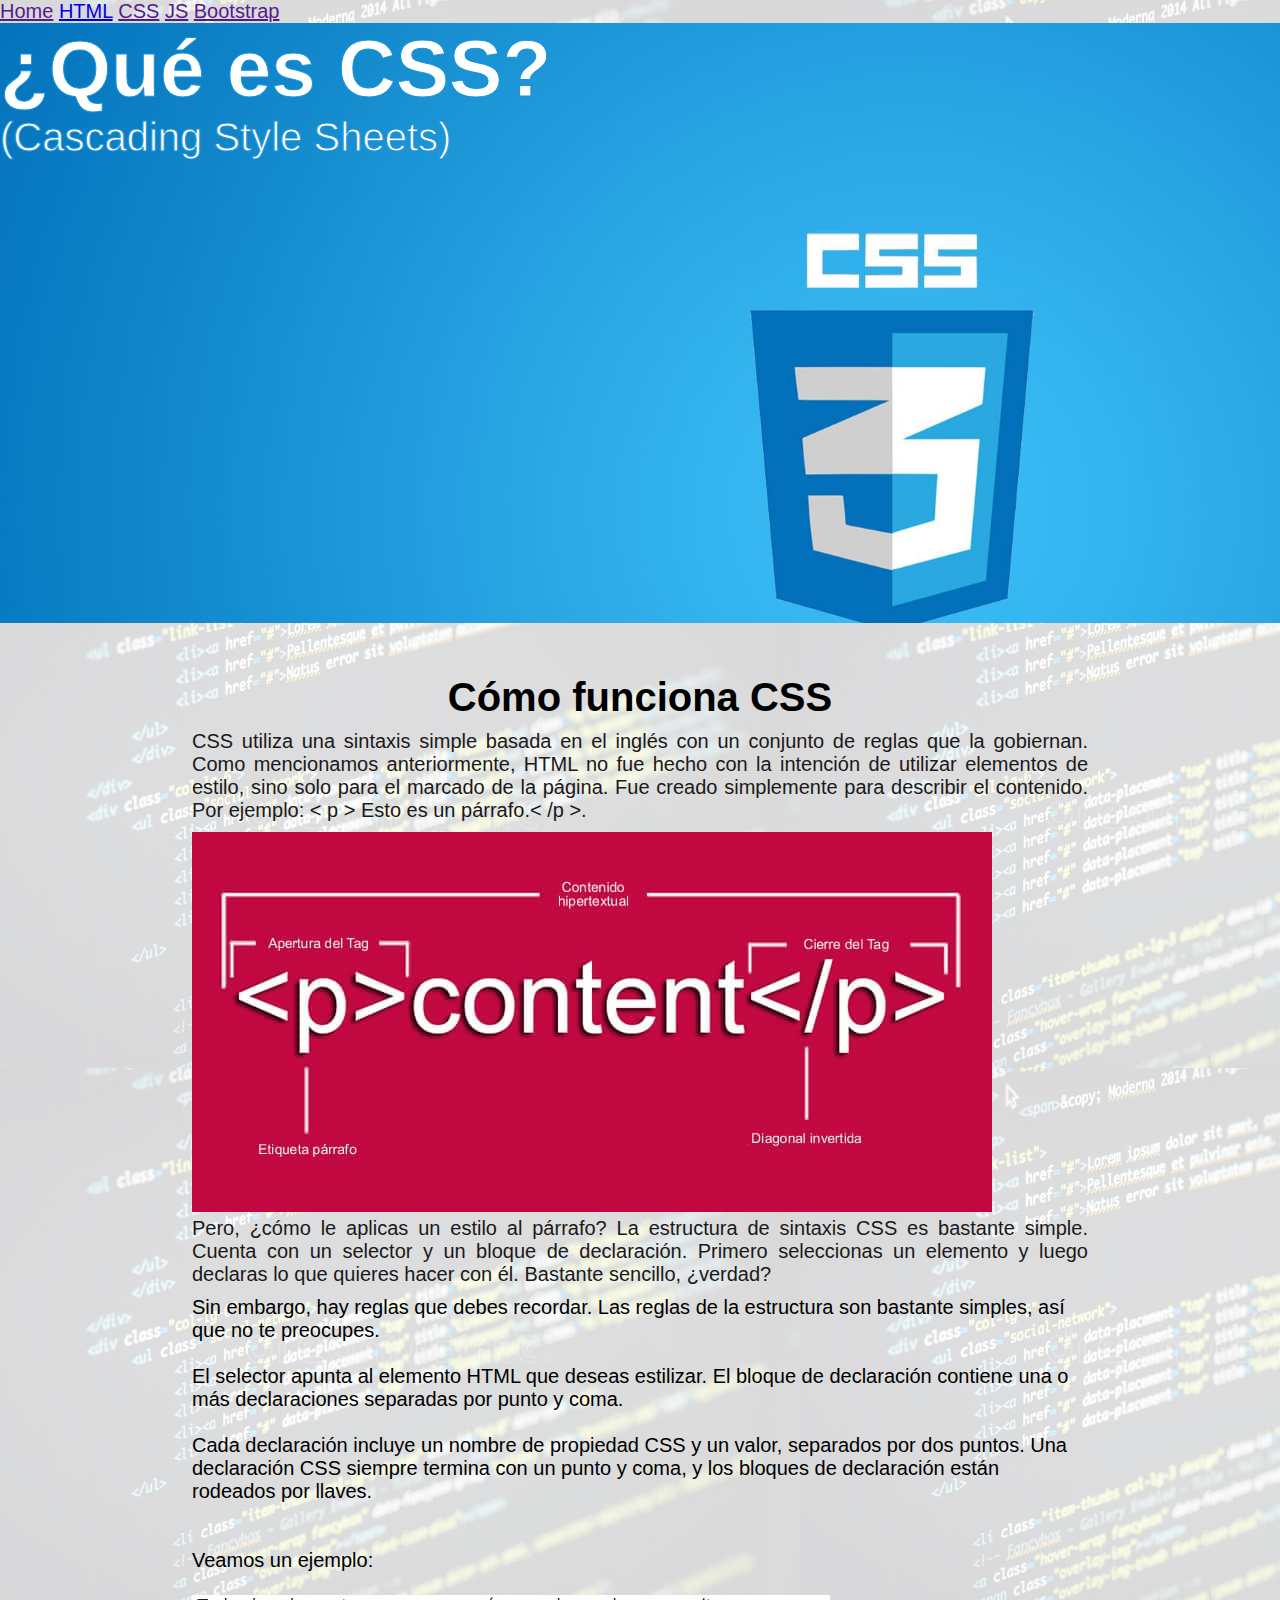
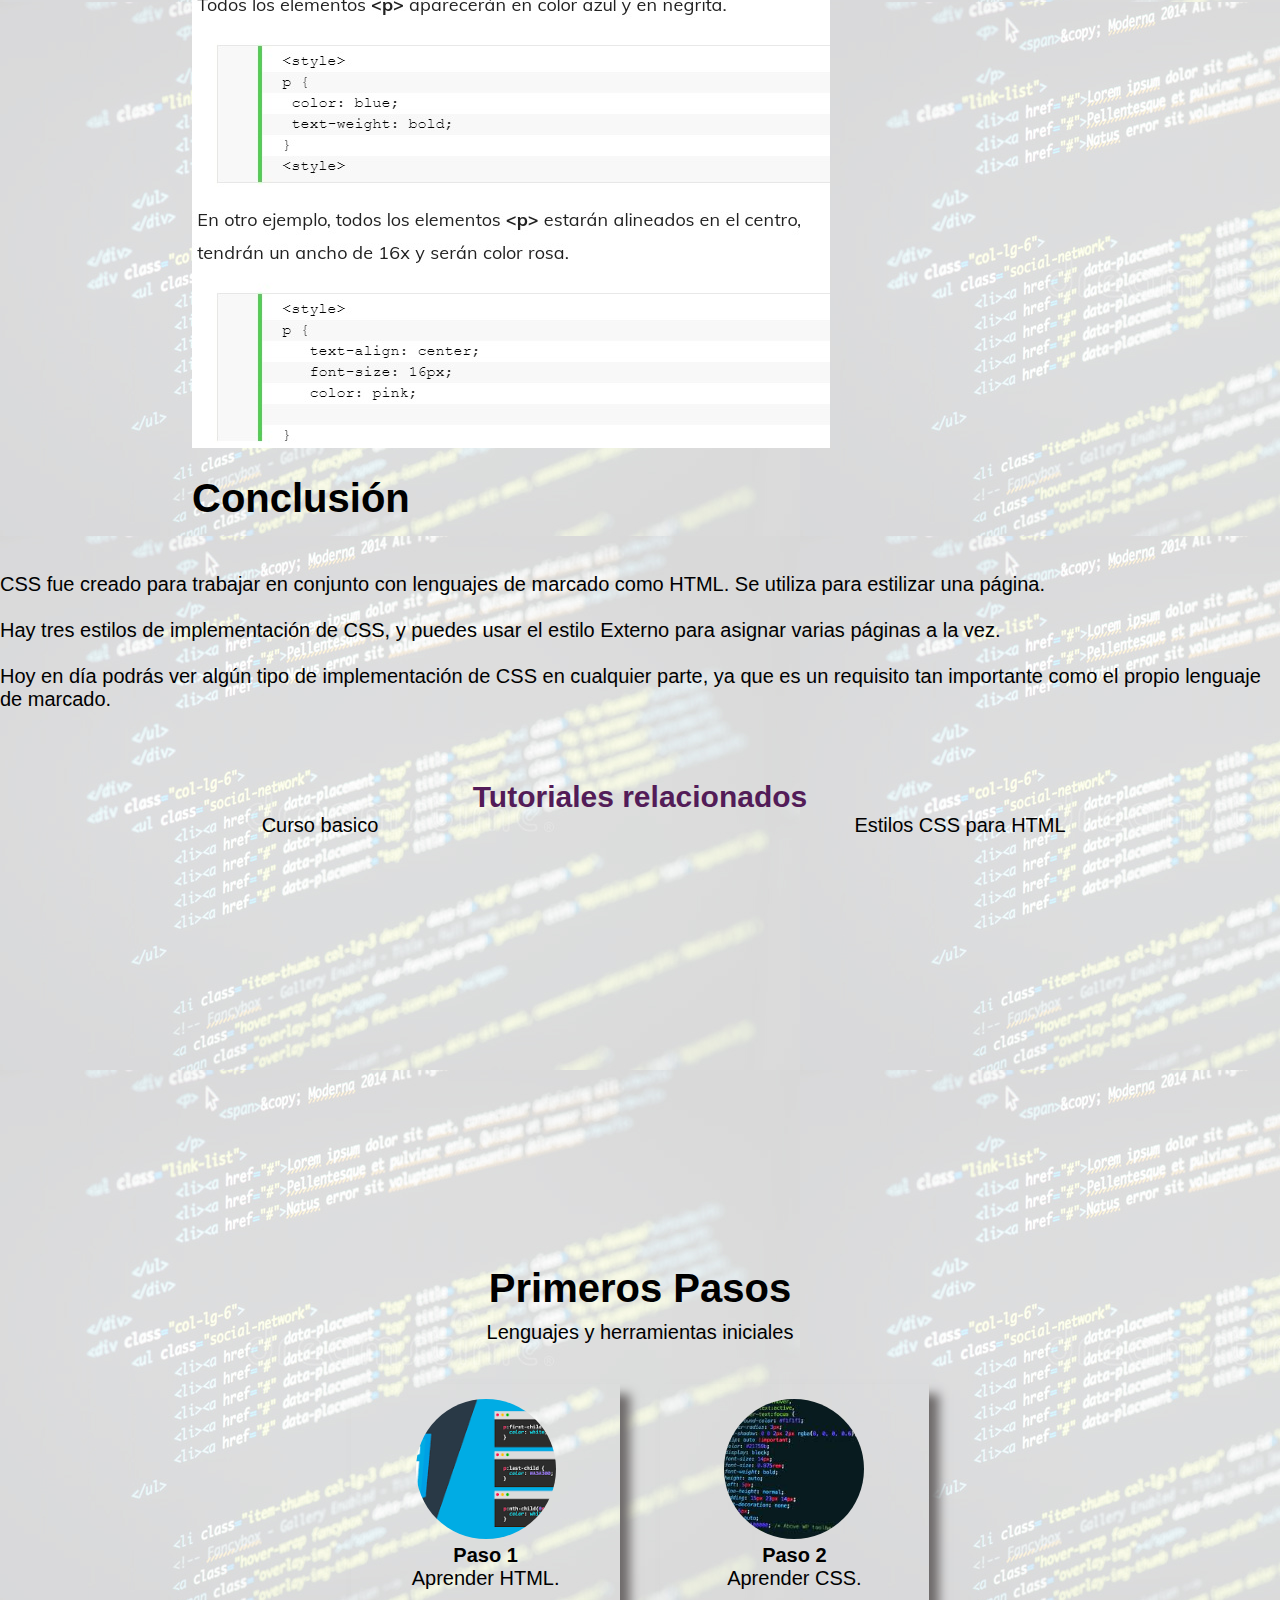
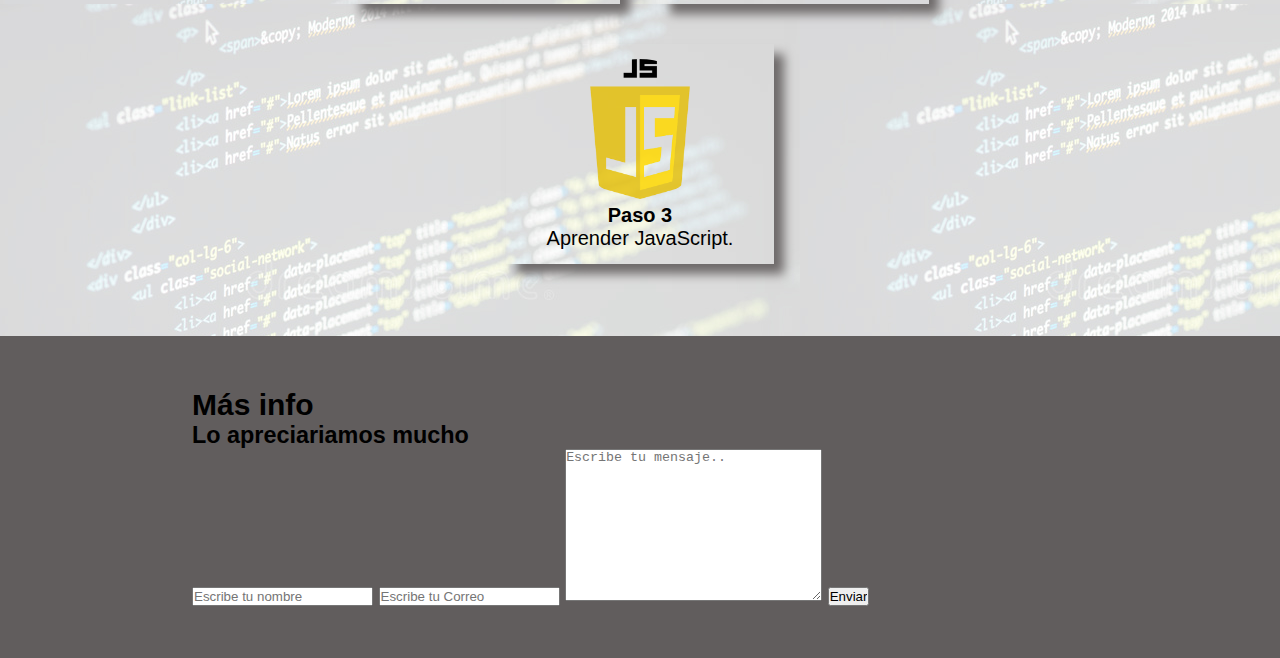
<file: index.html>
<!DOCTYPE html>
<html lang="en">
  <head>
    <meta charset="UTF-8" />
    <meta name="viewport" content="width=device-width, initial-scale=1.0" />
    <title>CSS</title>
    <link rel="stylesheet" href="css/style.css" />
  </head>

  <body>
    <!-- Menu inicio -->
    <div>
      <a href="">Home</a>
      <a href="../taller2/queEs.html">HTML</a>
      <a href="">CSS</a>
      <a href="">JS</a>
      <a href="">Bootstrap</a>
    </div>
    
    <!-- Menu fin -->
    <!-- Header inicio -->
    <header>
      
    <div class="titulo">
        <div><h1 class="titulo">¿Qué es CSS?</h1></div>
        <div><h2 class="subTitulo">(Cascading Style Sheets)</h2>
      </div>
    </header>
    <!-- Header fin -->
    <!-- Main inicio -->
    <main>
      <section class="acercaDe">
        <div class="contenedor">
          <h2 class="tituloDesarrollo">Cómo funciona CSS</h2>
          <p class="parrafos">
            CSS utiliza una sintaxis simple basada en el inglés con un conjunto
            de reglas que la gobiernan. Como mencionamos anteriormente, HTML no
            fue hecho con la intención de utilizar elementos de estilo, sino
            solo para el marcado de la página. Fue creado simplemente para
            describir el contenido. Por ejemplo: < p > Esto es un párrafo.< /p
            >.
          </p>
          
            <img src="img/imagen1" alt="">
         
          
         
         <p class="parrafos">
            Pero, ¿cómo le aplicas un estilo al párrafo? La estructura de sintaxis CSS es bastante simple. Cuenta con un selector y un bloque de declaración. Primero seleccionas un elemento y luego declaras lo que quieres hacer con él. Bastante sencillo, ¿verdad?
            <p> Sin embargo, hay reglas que debes recordar. Las reglas de la estructura son bastante simples, así que no te preocupes.</p><br>

            <p>El selector apunta al elemento HTML que deseas estilizar. El bloque de declaración contiene una o más declaraciones separadas por punto y coma.</p><br>

            <p>Cada declaración incluye un nombre de propiedad CSS y un valor, separados por dos puntos. Una declaración CSS siempre termina con un punto y coma, y ​​los bloques de declaración están rodeados por llaves.</p><br><br>

            <p>Veamos un ejemplo:</p><br>
            <img src="img/ejemplo2.jpg" alt=""><br><br>
            <h1 class="titulo">Conclusión</h1>
          </div>
           <div>
              <li >CSS fue creado para trabajar en conjunto con lenguajes de marcado como HTML. Se utiliza para estilizar una página.</li><br>
              <li>Hay tres estilos de implementación de CSS, y puedes usar el estilo Externo para asignar varias páginas a la vez.</li><br>
             <li>Hoy en día podrás ver algún tipo de implementación de CSS en cualquier parte, ya que es un requisito tan importante como el propio lenguaje de marcado.</li><br>
          </div> 
         </p><br><br>
           <h2 class="tutoriales">Tutoriales relacionados</h2>

         
          
        </div>
      </section>
      <section class="galeria">
        
        <div class="imagenes">
          <p>Curso basico</p>
          <iframe width="500" height="500" src="https://www.youtube.com/embed/24gNhTcy6pw" frameborder="0" allow="accelerometer; autoplay; clipboard-write; encrypted-media; gyroscope; picture-in-picture" allowfullscreen></iframe>
        </div>
        <div class="imagenes">
          <p>Estilos CSS para HTML</p>
          <iframe width="500" height="500" src="https://www.youtube.com/embed/cwaPhs5RKIE" frameborder="0" allow="accelerometer; autoplay; clipboard-write; encrypted-media; gyroscope; picture-in-picture" allowfullscreen></iframe>
        </div>
      
      </section>
      <section>
        <div class="contenedor">
          <h2 class="tituloDesarrollo">Primeros Pasos</h2>
          <h3 class="slogan">Lenguajes y herramientas iniciales</h3>
          <div class="cards">
            <div class="card">
              <img src="img/paso1.png" alt="" />
              <h4>Paso 1</h4>
              <p>Aprender HTML.</p>
            </div>
            <div class="card">
              <img src="img/paso2.jpg" alt="" />
              <h4>Paso 2</h4>
              <p>Aprender CSS.</p>
            </div>
            <div class="card">
              <img src="img/Herramienta3.png" alt="" />
              <h4>Paso 3</h4>
              <p>Aprender JavaScript.</p>
            </div>
          </div>
        </div>
      </section>
    </main>
    <!-- Main fin -->
    <!-- Footer inicio -->
    <footer>
      <div class="contenedor">
        <h2 class="tituloInfo">Más info</h2>
        <h3 class="subtituloInfo">Lo apreciariamos mucho</h3>
        <div class="footer">
          <form action="">
            <input type="text" name="" id="" placeholder="Escribe tu nombre" />
            <input type="email" name="" id="" placeholder="Escribe tu Correo" />
            <textarea
              name=""
              id=""
              cols="30"
              rows="10"
              placeholder="Escribe tu mensaje.."
            ></textarea>
            <input type="submit" value="Enviar" />
          </form>
        </div>
      </div>
    </footer>
    <!-- Footer fin -->
  </body>
</html>
</file>
<file: css/style.css>
* {
  margin: 0;
  padding: 0;
  box-sizing: border-box;
}
body {
  font-family: "Lucida Sans", "Lucida Sans Regular", "Lucida Grande",
    "Lucida Sans Unicode", Geneva, Verdana, sans-serif;
  font-size: 20px;
 background-image: url(../img/fondo.jpg);
}
header {
  width: 100%;
  height: 600px;
  background-attachment: fixed;
  background-position: center;
 background-image: url(../img/Banner1.jpg);
  background-size: cover;
  position: relative;
  overflow: hidden;
  color: rgb(255, 255, 255);
  text-align: left;
  -webkit-text-stroke: 1px rgb(24, 146, 216);
}

/* pendiente de funcionar */
header .textos {
  margin-top: 120px;
}

header .titulo {
  font-size: 80px;
}
header .subTitulo {
  font-size: 40px;
  font-weight: 300;
  margin-bottom: 30px;
}

.acercaDe .boton {
  display: inline-block;
  padding: 10px;
  width: 128px;
  font-weight: 300;
  border: 1px solid black;
  color: black;
  font-size: 20px;
  margin-top: 20px;
}

.contenedor {
  width: 90%;
  max-width: 1000px;
  margin: auto;
  overflow: hidden;
  padding: 52px;
}

.tituloDesarrollo {
  text-align: center;
  font-size: 40px;
  margin-bottom: 10px;
  font-weight: 600;
}

.slogan {
  font-size: 20px;
  font-weight: 300;
  text-align: center;
  margin-bottom: 20px;
}

.parrafos {
  margin-bottom: 10px;
  font-weight: 300;
  text-align: justify;
  color: rgb(27, 25, 25);
}

.galeria {
  width: 100%;
  height: 400px;
  overflow: hidden;
  display: flex;
  position: relative;
  flex-wrap: wrap;
}

.imagenes {
  width: 50%;
  height: 800px;
  overflow: hidden;
 position: relative;
 text-align: center;
}
.tutoriales{
  color: rgb(83, 28, 88);
  text-align: center;
}

.imagenes img {
  width: 100%;
  height: 100%;
  object-fit: cover;
}

.cards {
  width: 100%;
  margin: auto;
  display: flex;
  flex-wrap: wrap;
  justify-content: center;
}

.cards img {
  width: 140px;
  height: 140px;
  object-fit: cover;
  border-radius: 100%;
}

.card {
  margin: 20px;
  width: 30%;
  height: 220px;
  text-align: center;
  padding: 15px;
  box-shadow: 10px 10px 10px 0px rgb(110, 106, 106);
}

footer {
  background-color: rgb(97, 93, 93);
}

/** Responsive */

@media screen and (max-width: 900px) {
  .card {
    width: 50%;
  }
}

@media screen and (max-width: 600px) {
  header .textos {
    margin-top: 120px;
  }
  header .titulo {
    font-size: 70px;
  }
  .imagenes {
    flex-grow: 5;
  }
  .card {
    width: 50%;
  }
  .imagenes img {
    width: 20%;
    height: 20%;
  }
  .cards img {
    width: 80px;
    height: 80px;
  }
}
@media screen and (max-width: 300px) {
  header.textos {
    margin-top: 90px;
  }
  header .titulo {
    font-size: 40px;
  }
  header.subTitulo {
    font-size: 20px;
    margin-bottom: 15px;
  }
  .slogan {
    font-size: 10px;
  }
  .imagenes img {
    width: 10px;
    height: 10px;
  }
  .cards img {
    width: 50px;
    height: 50px;
  }
}
</file>
